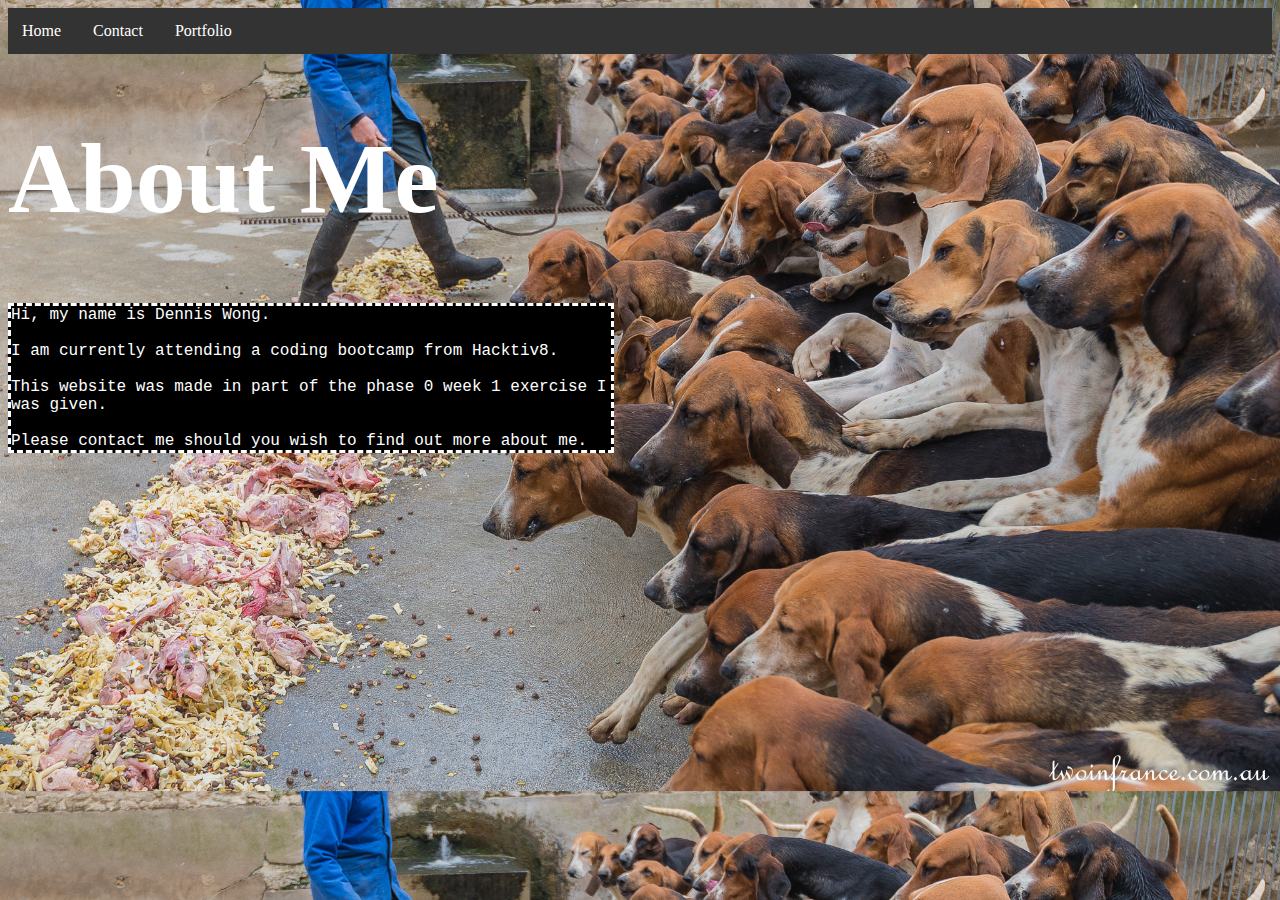
<file: index.html>
<!DOCTYPE html>
<head>
  <title>Dennis Wong</title>
  <link rel="stylesheet" href="style.css">
</head>

<body>
  <div class="scrollmenu">
    <a href="index.html">Home</a>
    <a href="contact.html">Contact</a>
    <a href="portfolio.html">Portfolio</a>

  </div>

  <h1>About Me</h1>
  <p class="introduction">Hi, my name is Dennis Wong.<br><br>
     I am currently attending a coding bootcamp from Hacktiv8.<br><br>
      This website was made in part of the phase 0 week 1 exercise I was given.<br><br>
       Please contact me should you wish to find out more about me.</p>


</body>
</file>
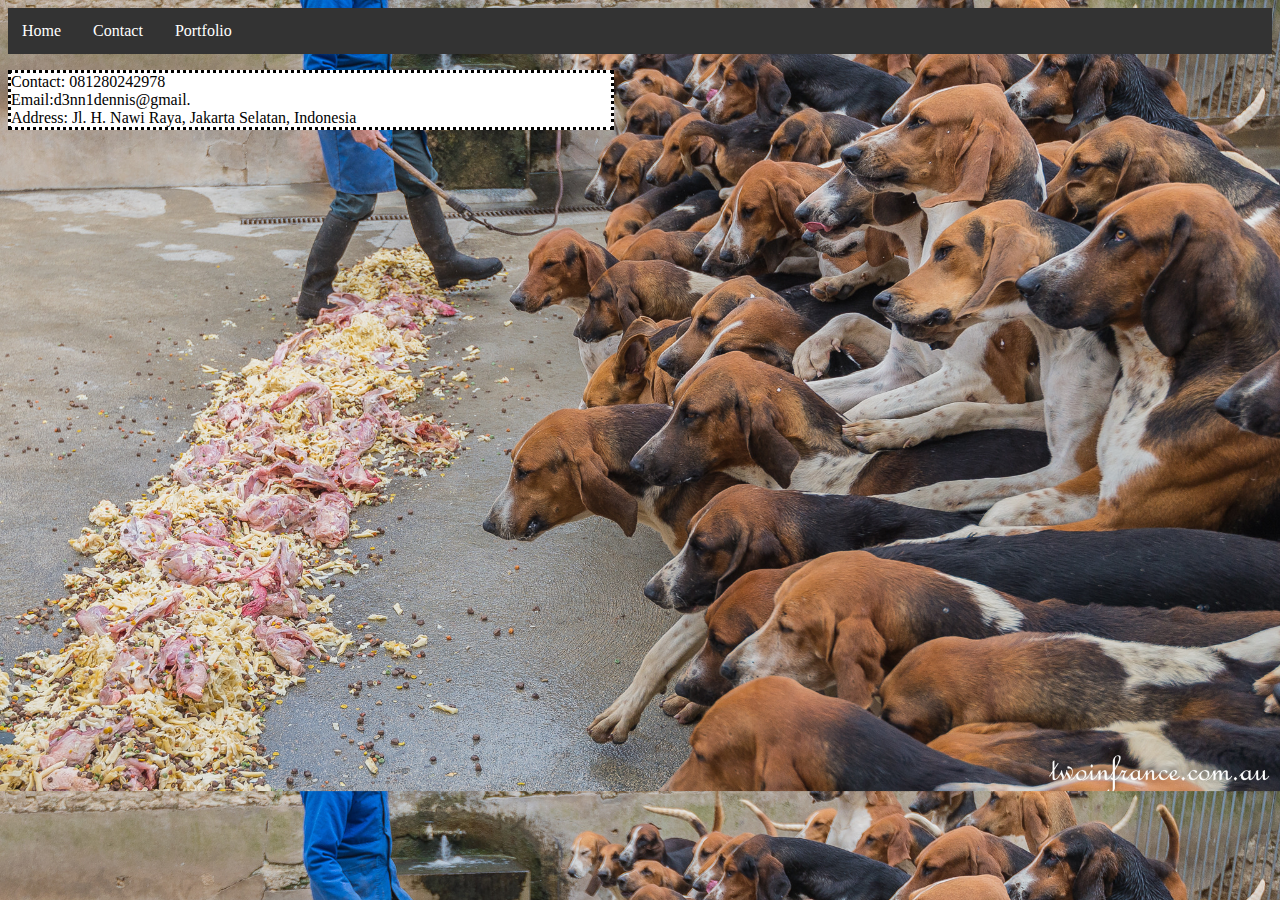
<file: contact.html>
<!DOCTYPE html>
<head>
  <title>Dennis Wong</title>
  <link rel="stylesheet" href="style.css">
</head>
<body>
  <div class="scrollmenu">
    <a href="index.html">Home</a>
    <a href="contact.html">Contact</a>
    <a href="portfolio.html">Portfolio</a>

  </div>
  <p class="contact">
  Contact: 081280242978<br />
  Email:d3nn1dennis@gmail.<br />
  Address: Jl. H. Nawi Raya, Jakarta Selatan, Indonesia<br/>

</p>

</body>
</file>
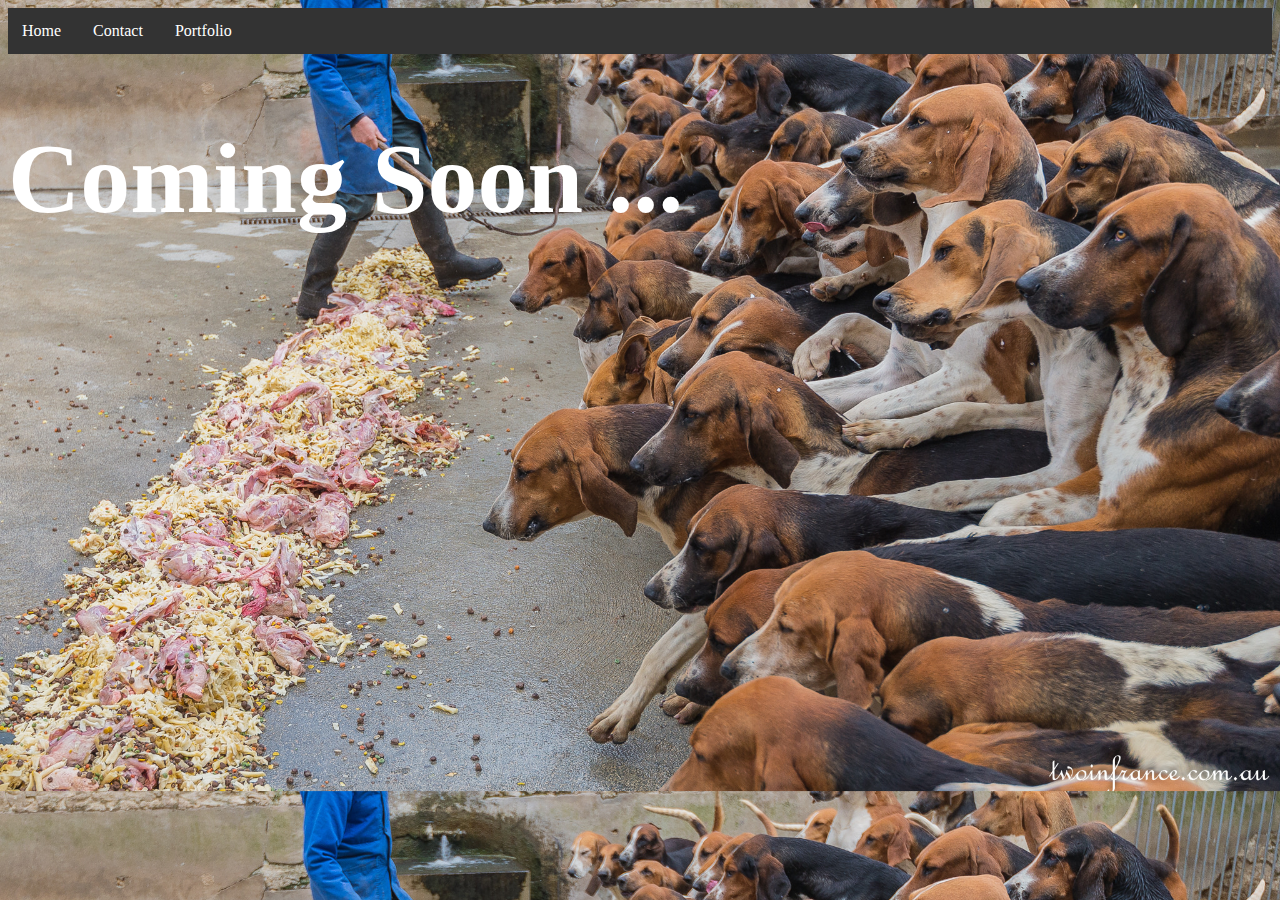
<file: portfolio.html>
<!DOCTYPE html>
<head>
  <title>Dennis Wong</title>
  <link rel="stylesheet" href="style.css">
</head>
<body>
  <div class="scrollmenu">
    <a href="index.html">Home</a>
    <a href="contact.html">Contact</a>
    <a href="portfolio.html">Portfolio</a>

  </div>
  <h1>Coming Soon ...</h1>
</body>
</file>
<file: style.css>
body {
  background-image: url("home-background.png");
  background-size:cover;
}
div.scrollmenu {
    background-color: #333;
    overflow: auto;
    white-space: nowrap;
}

div.scrollmenu a {
    display: inline-block;
    color: white;
    text-align: center;
    padding: 14px;
    text-decoration: none;
}

div.scrollmenu a:hover {
    background-color: #777;
}

h1{
  font-style: normal;
  font-size: 100px;
  font-weight: bolder;
  font-family: "lucida console";
  color: white;

}

.introduction {
  color: white;
  background-color: black;
  font-family:"courier new";
  border-style: dashed;
  width: 600px;
}

 .contact{
  color: black;
  background-color: white;
  font-family:"lucida console";
  border-style: dotted;
  width: 600px;
}
</file>
